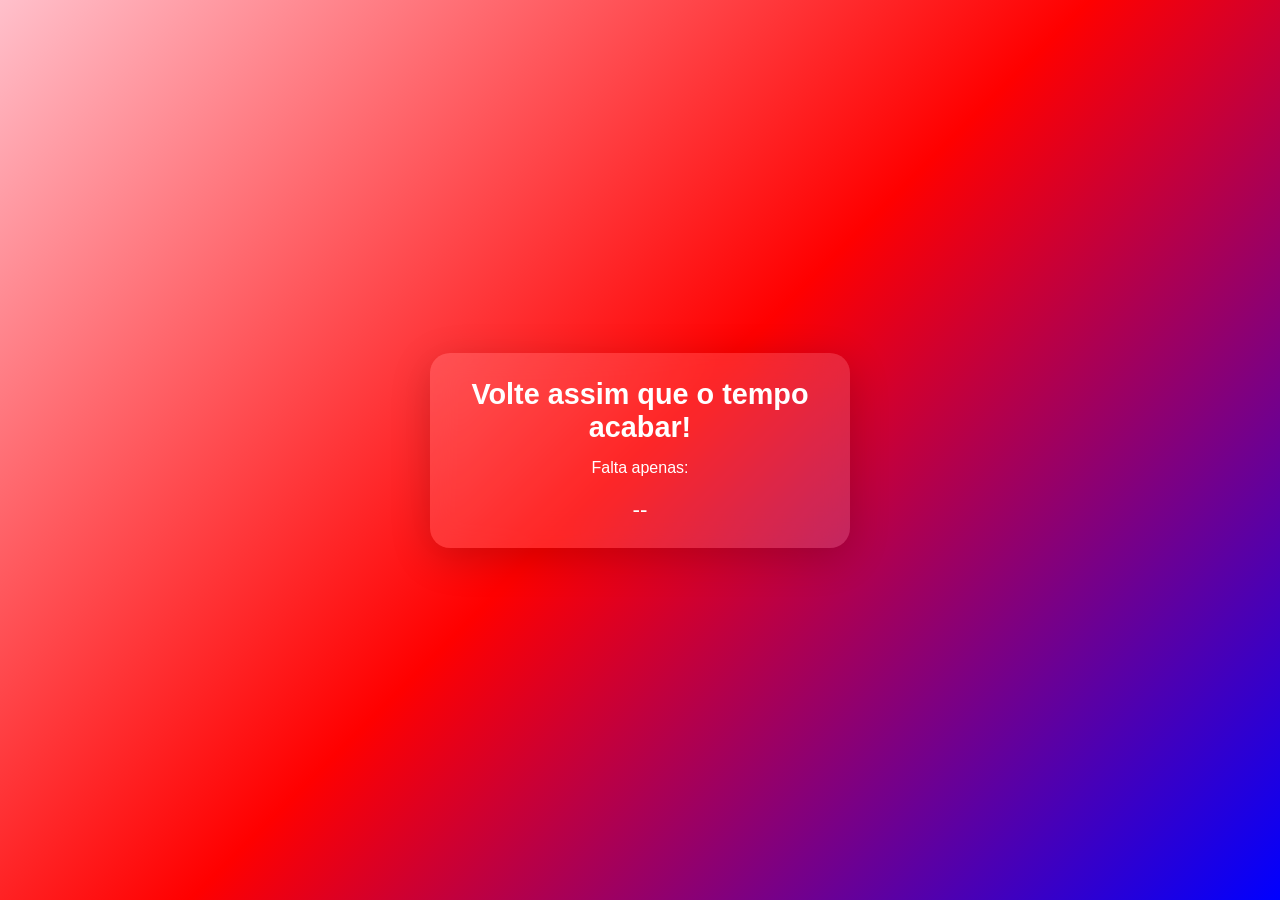
<file: index.html>
<!DOCTYPE html>
<html lang="pt-BR">
<head>
<meta charset="UTF-8">
<meta name="viewport" content="width=device-width, initial-scale=1.0, viewport-fit=cover">
<title>🎁</title>
<link rel="stylesheet" href="style.css">
</head>
<body>

<div class="container">

    <!-- CONTADOR -->
    <div id="contador">
        <h1>Volte assim que o tempo acabar!</h1>
        <p>Falta apenas:</p>
        <div id="countdown">--</div>
    </div>

    <!-- FELIZ ANIVERSÁRIO -->
    <div id="birthday" class="hidden">
        <h1 class="fade">🎉 Feliz Aniversário! 🎉</h1>
        <p>Espero que seu dia seja incrível ❤️</p>

        <button onclick="irParaProximaPagina()">
            Sair
        </button>
    </div>

</div>

<script src="flow.js"></script>
<script src="script.js"></script>

<canvas id="confetti"></canvas>

</body>
</html>
</file>
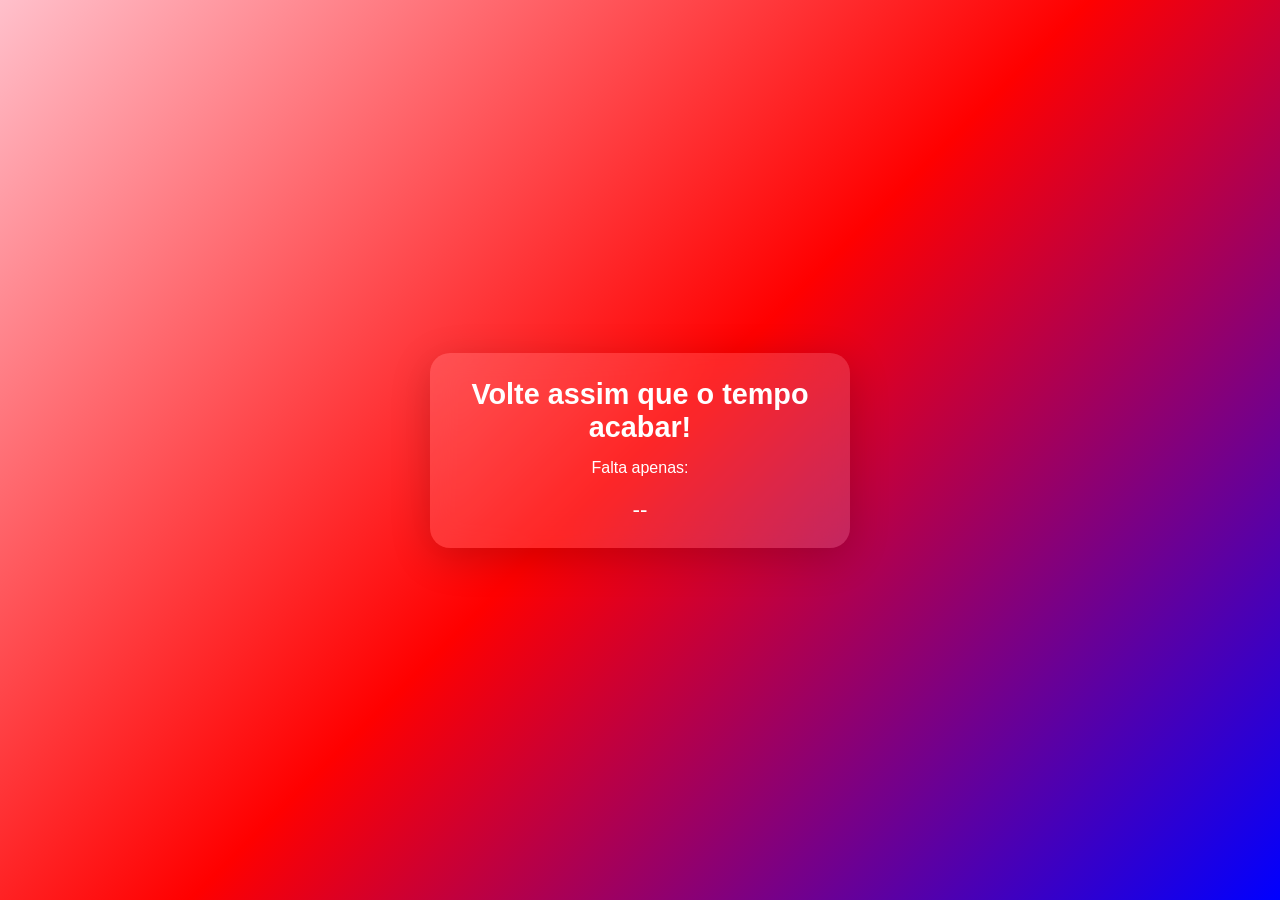
<file: carta.html>
<!DOCTYPE html>
<html lang="pt-BR">
<head>
<meta charset="UTF-8">
<meta name="viewport" content="width=device-width, initial-scale=1.0, viewport-fit=cover">
<title>💌</title>
<link rel="stylesheet" href="style.css">
</head>
<body class="letter">

<div class="container">

    <h1>💌</h1>

    <p id="carta"></p>
    <span id="cursor">|</span>

</div>

<script src="flow.js"></script>
<script src="carta.js"></script>
</body>
</html>
</file>
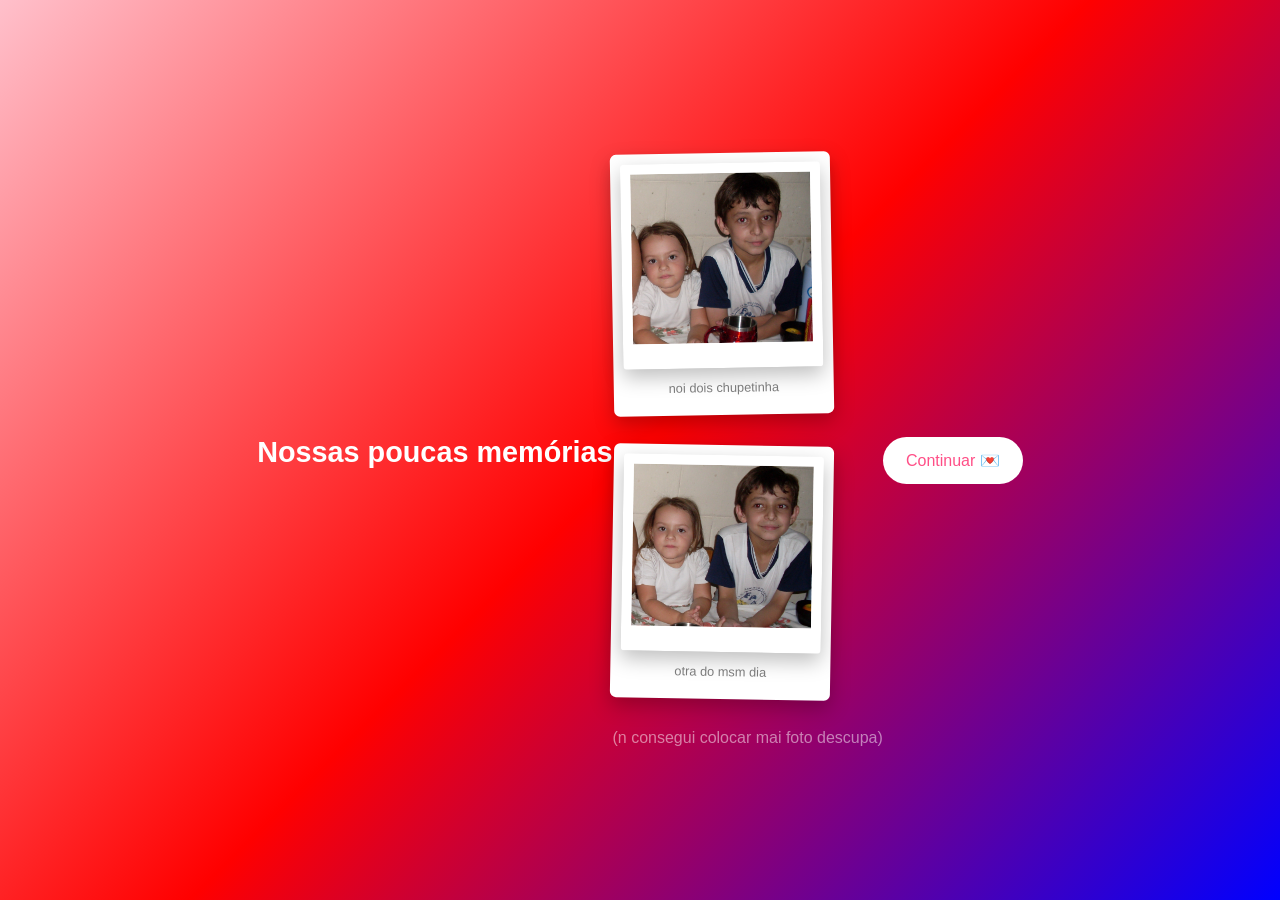
<file: galeria.html>
<!DOCTYPE html>
<html lang="pt-BR">
<head>
<meta charset="UTF-8">
<meta name="viewport" content="width=device-width, initial-scale=1.0, viewport-fit=cover">
<title>📸</title>
<link rel="stylesheet" href="style.css">
</head>
<body class="gallery">

<h1 class="titulo">Nossas poucas memórias</h1>

<div class="grid">

    <div class="polaroid">
        <img src="assets/fotos/0.jpg" class="foto">
        <p class="legenda">noi dois chupetinha</p>
    </div>
    <div class="polaroid">
        <img src="assets/fotos/2.jpg" class="foto">
        <p class="legenda">otra do msm dia</p>
    </div>

    <h2 class="legenda">(n consegui colocar mai foto descupa)</h2>

</div>


<div id="lightbox" class="hidden">
    <img id="imgGrande">
</div>

<button onclick="irCarta()">Continuar 💌</button>

<script src="flow.js"></script>
<script>

    document.querySelectorAll(".foto").forEach(f=>{

    f.onclick=()=>{

        document.getElementById("lightbox").classList.remove("hidden");

        document.getElementById("imgGrande").src=f.src;

    }

    });

    document.getElementById("lightbox").onclick=()=>{

        document.getElementById("lightbox").classList.add("hidden");

    }

    function irCarta(){

        liberar(4);

        document.body.classList.add("fade-out");

        setTimeout(()=>{

            window.location.href="carta.html";

        },500);

    }

</script>

</body>
</html>
</file>
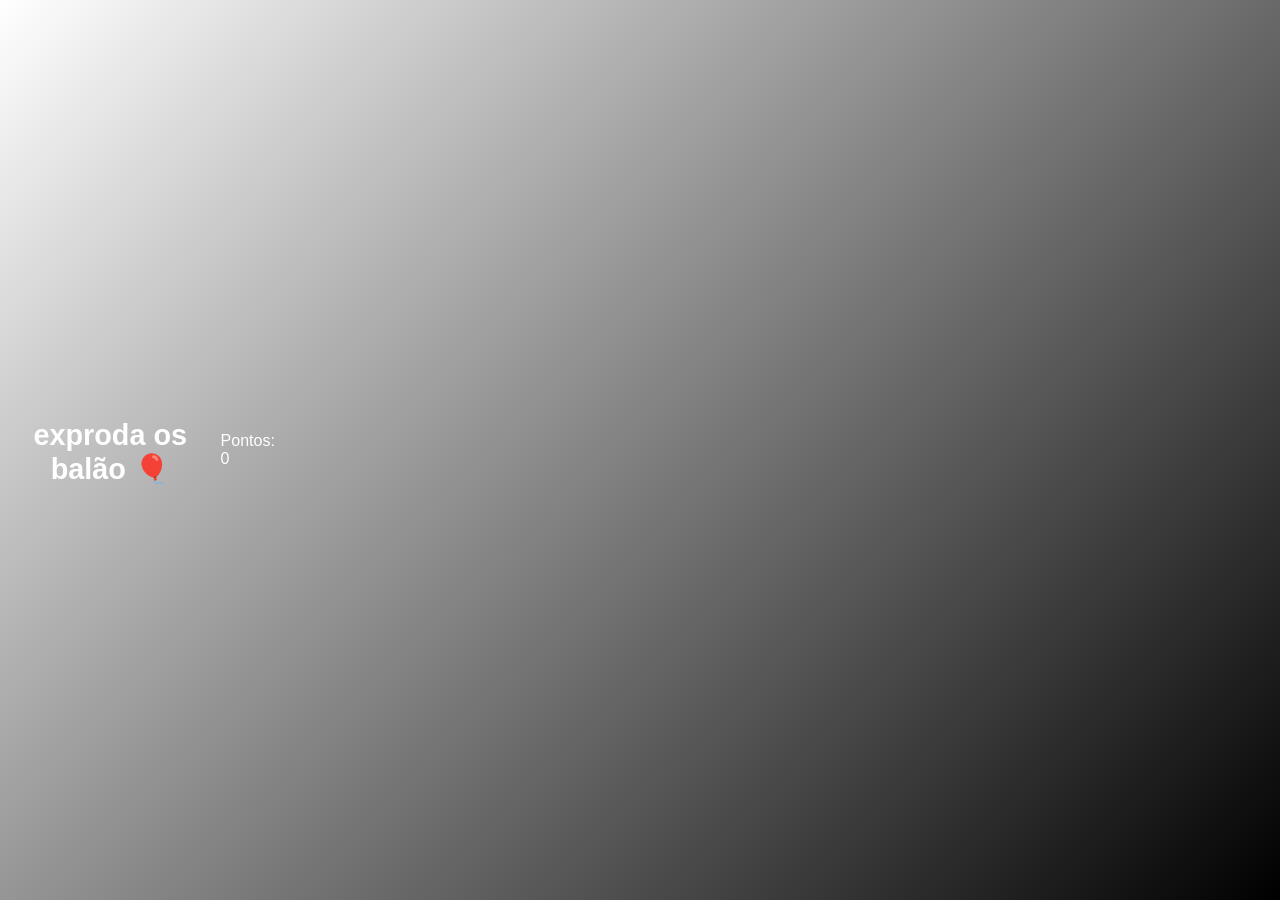
<file: jogo.html>
<!DOCTYPE html>
<html lang="pt-BR">
<head>
<meta charset="UTF-8">
<meta name="viewport" content="width=device-width, initial-scale=1.0, viewport-fit=cover">
<title>🎈</title>
<link rel="stylesheet" href="style.css">
</head>
<body class="game">

<h1 class="titulo">exproda os balão 🎈</h1>
<p id="pontos">Pontos: 0</p>

<div id="winScreen" class="hidden">
    <h1>🎉 VOCÊ PERDEU! 🎉</h1>
    <p>100 pintos alcançados!</p>
</div>

<div id="gameArea"></div>

<canvas id="confetti"></canvas>

<script src="flow.js"></script>
<script src="jogo.js"></script>

</body>
</html>
</file>
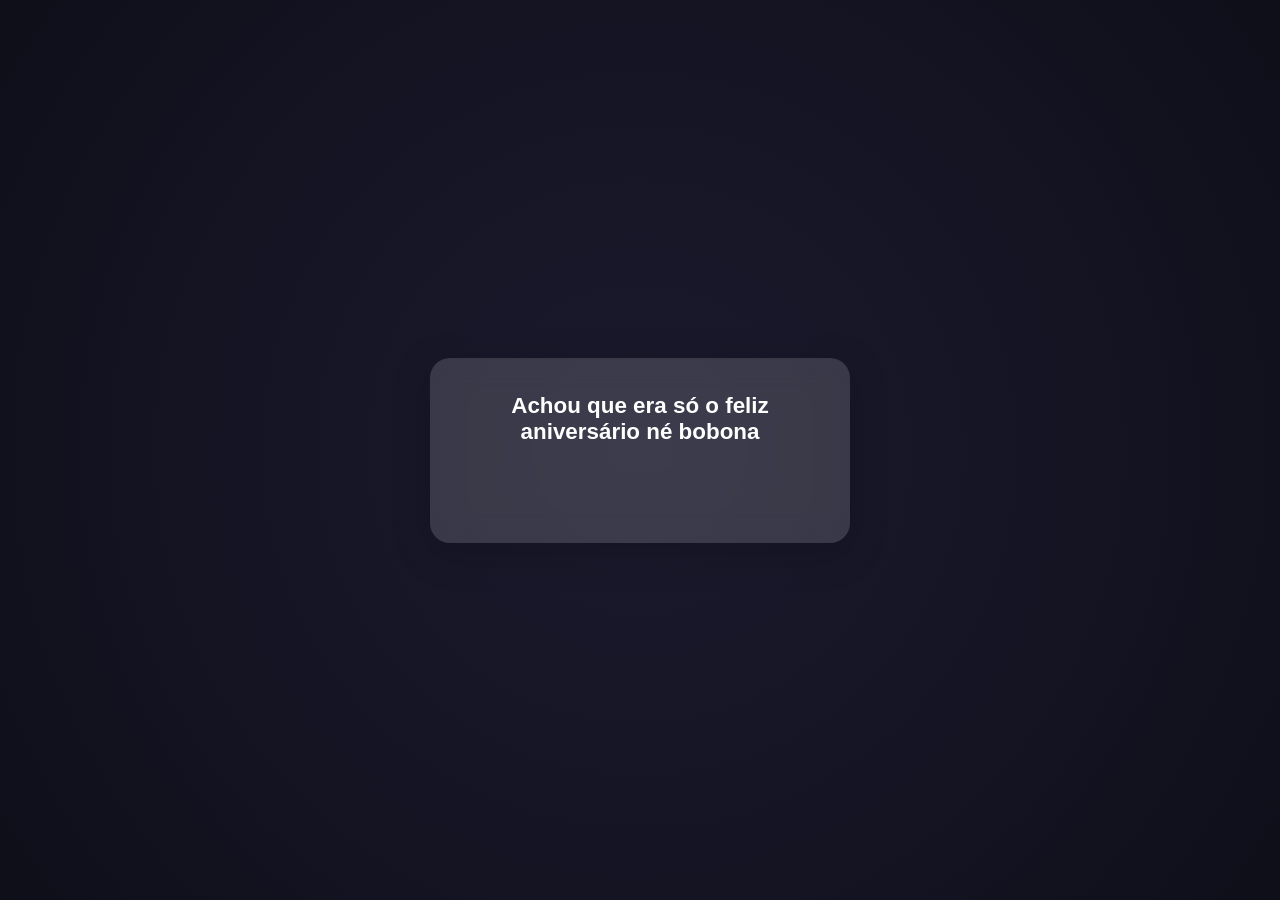
<file: surpresa.html>
<!DOCTYPE html>
<html lang="pt-BR">
<head>
<meta charset="UTF-8">
<meta name="viewport" content="width=device-width, initial-scale=1.0, viewport-fit=cover">
<title>🎁</title>
<link rel="stylesheet" href="style.css">
</head>
<body class="dark">

<div class="container">

    <h1 id="texto"></h1>

    <button id="botao" class="hidden" onclick="irJogo()">
        Começar 🎈
    </button>

</div>

<script src="flow.js"></script>
<script src="surpresa.js"></script>
</body>
</html>
</file>
<file: style.css>
*{
    margin:0;
    padding:0;
    box-sizing:border-box;
    font-family:Arial, sans-serif;
}

body{
    height:100vh;
    display:flex;
    justify-content:center;
    align-items:center;
    background:linear-gradient(135deg,pink,red,blue);
    overflow:hidden;
    color:white;

    opacity:1;
    transition: opacity 0.5s ease;

    padding: env(safe-area-inset-top)
             env(safe-area-inset-right)
             env(safe-area-inset-bottom)
             env(safe-area-inset-left);
}

.container{
    text-align:center;
    background:rgba(255,255,255,0.15);
    padding:50px;
    border-radius:20px;
    backdrop-filter:blur(15px);
    box-shadow:0 10px 40px rgba(0,0,0,0.2);
}

h1{
    font-size:2.5rem;
    margin-bottom:15px;
}

#countdown{
    font-size:2rem;
    margin-top:20px;
}

button{
    margin-top:30px;
    padding:15px 30px;
    border:none;
    border-radius:40px;
    background:white;
    color:#ff4f87;
    font-size:18px;
    cursor:pointer;
    transition:0.3s;
}

button:hover{
    transform:scale(1.05);
}

button:active{
    transform:scale(0.96);
}

@media (max-width: 600px){
    button:hover{
        transform:none;
    }
}

.hidden {
    display: none !important;
}

.fade{
    animation:fade 1.5s ease;
}

@keyframes fade{
    from{opacity:0; transform:translateY(20px);}
    to{opacity:1; transform:translateY(0);}
}

.dark{
    background: radial-gradient(circle, #1a1a2e, #0f0f1a);
    color:white;
}

.hidden{
    display:none;
}

/* efeito suspense */
#texto{
    font-size:2rem;
    min-height:120px;
}

.game{
    background: linear-gradient(135deg,#ffffff,#000000);
    overflow:hidden;
}

.titulo{
    text-align:center;
    margin-top:20px;
}

#gameArea{
    position:relative;
    width:100%;
    height:80vh;
    overflow:hidden;
}

.balloon{
    position:absolute;
    width:60px;
    height:80px;
    background:rgb(111, 255, 111);
    border-radius:50%;
    cursor:pointer;
    animation:float 4s linear forwards;
}

@keyframes float{
    from{ transform:translateY(100vh); }
    to{ transform:translateY(-120px); }
}

.gallery-layout {
    display: flex;
    align-items: center;
    justify-content: space-between;
    gap: 30px;
    padding: 20px;
    width: 100%;
}

.gallery-layout .grid {
    display: flex;
    flex-direction: column;
    width: 200px;
}

.gallery-layout button {
    align-self: center;
}

@media (max-width: 600px) {
    .gallery-layout {
        flex-direction: column;
        text-align: center;
    }

    .gallery-layout button {
        margin-top: 20px;
    }
}

.gallery-layout .grid {
    display: flex;
    flex-direction: column;
    gap: 10px;
}

.foto:hover{

transform:scale(1.05) rotate(-1deg);

}

.foto {
    width: 100%;
    max-width: 220px;
    background: white;
    padding: 10px 10px 25px 10px; /* espaço de baixo tipo polaroid */
    border-radius: 6px;
    box-shadow: 0 8px 20px rgba(0,0,0,0.25);
    object-fit: cover;
    cursor: pointer;
    transition: transform 0.3s ease;
}

@media (max-width: 600px) {
    .foto {
        max-width: 100%;
    }
}

#lightbox {
    position: fixed;
    inset: 0;
    background: rgba(0,0,0,0.92);
    display: flex;
    justify-content: center;
    align-items: center;
    z-index: 9999;
    cursor: pointer;
}

#lightbox.hidden {
    display: none;
}

#lightbox img {
    max-width: 90%;
    max-height: 90%;
    border-radius: 10px;
}

@keyframes zoom{

from{

transform:scale(.6);

opacity:0;

}

to{

transform:scale(1);

opacity:1;

}

}

.foto:hover{
    transform:scale(1.05);
}

button{
    margin-top:20px;
}

.letter{
    background: radial-gradient(circle,#1a1a2e,#0f0f1a);
    color:white;
    display:flex;
    justify-content:center;
    align-items:center;
    height:100vh;
}

#carta{
    font-size:1.3rem;
    margin-top:20px;
    line-height:1.8;
    max-width:600px;
}

.fade-out{
    opacity:0;
}

.container{
    width: 92%;
    max-width: 420px;
    padding: 25px;
    border-radius: 20px;
}

h1{
    font-size: 1.8rem;
}

#countdown{
    font-size: 1.4rem;
}

button{
    padding: 14px 22px;
    font-size: 16px;
    border-radius: 30px;
    min-width: 140px;
}

button:hover{
    transform: none;
}

button:active{
    transform: scale(0.96);
}

#gameArea{
    height: 70vh;
}

.balloon{
    width: 45px;
    height: 60px;
}

#texto{
    font-size: 1.4rem;
    padding: 10px;
}

button, .foto{
    -webkit-tap-highlight-color: transparent;
    user-select: none;
}

#confetti{

position:fixed;
inset:0;

width:100%;
height:100%;

pointer-events:none;

z-index:10;

}

.heart{

position:fixed;

bottom:-50px;

pointer-events:none;

animation:subir linear forwards;

z-index:1;

opacity:.8;

}

@keyframes subir{

0%{

transform:translateY(0) scale(.8);
opacity:0;

}

20%{

opacity:1;

}

100%{

transform:translateY(-120vh) scale(1.3);

opacity:0;

}

}

#cursor{

font-weight:bold;

animation:piscar .7s infinite;

}

@keyframes piscar{

50%{

opacity:0;

}

}

.legenda {
    font-size: 1rem;
    font-weight: normal;
    margin-top: 10px;
    opacity: 0.5;
    text-align: center;
}

.polaroid {
    background: white;
    padding: 10px 10px 20px 10px;
    border-radius: 6px;
    box-shadow: 0 8px 20px rgba(0,0,0,0.25);
    text-align: center;
    max-width: 220px;
    margin-bottom: 30px;
    transform: rotate(-1deg);
}

.polaroid:nth-child(even) {
    transform: rotate(1deg);
}

.polaroid img {
    width: 100%;
    border-radius: 4px;
}

.polaroid p {
    margin-top: 8px;
    font-size: 0.8rem;
    color: #000000;
}

#winScreen {
    position: fixed;
    inset: 0;
    background: rgba(0,0,0,0.9);
    display: flex;
    flex-direction: column;
    justify-content: center;
    align-items: center;
    text-align: center;
    z-index: 9999;
    color: white;
}

#winScreen h1 {
    font-size: 2.5rem;
    animation: pop 0.6s ease;
}

#winScreen p {
    margin-top: 10px;
    font-size: 1.2rem;
    opacity: 0.8;
}

@keyframes pop {
    from {
        transform: scale(0.5);
        opacity: 0;
    }
    to {
        transform: scale(1);
        opacity: 1;
    }
}
</file>
